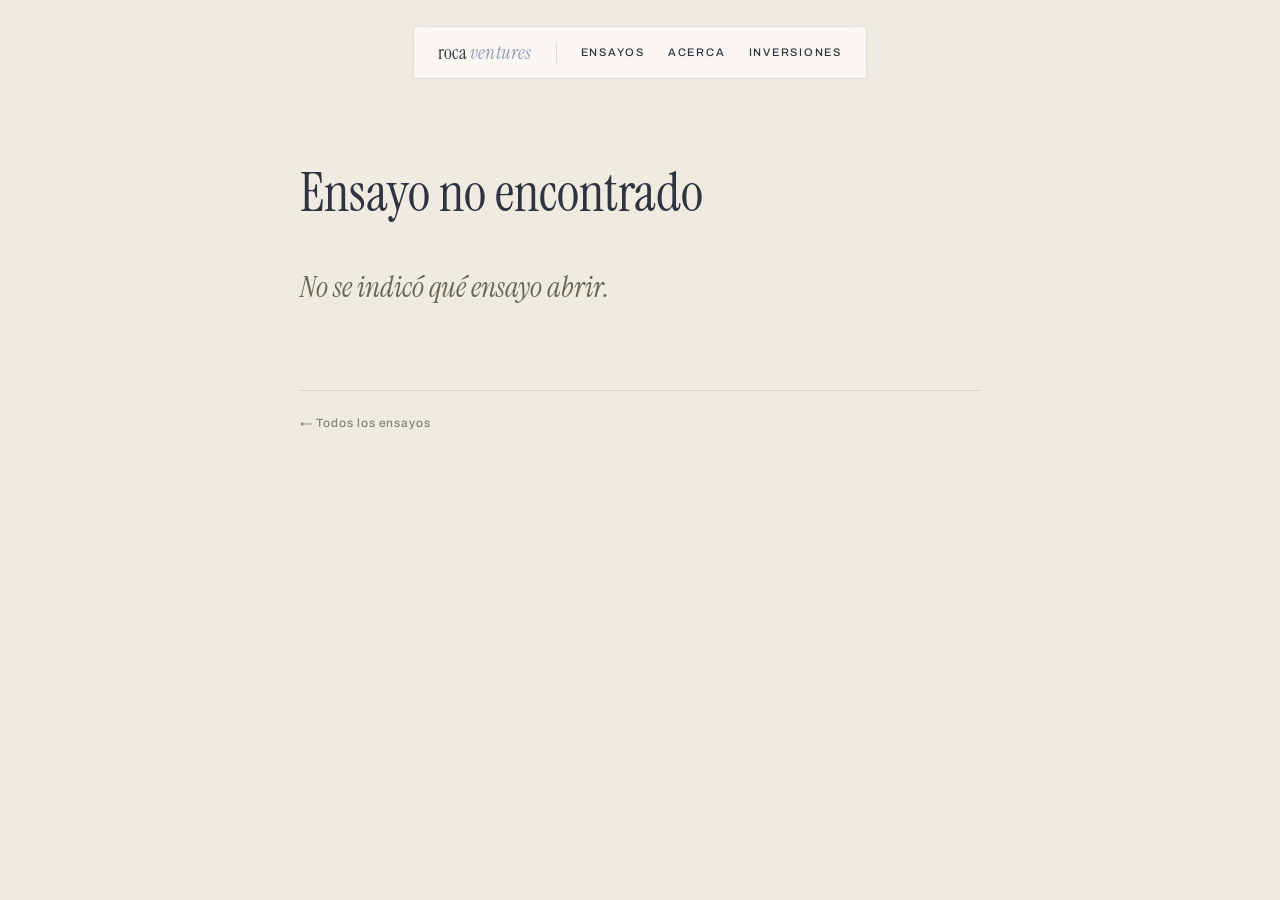
<file: articulo.html>
<!DOCTYPE html>
<html lang="es">
<head>
<meta charset="utf-8">
<meta name="viewport" content="width=device-width, initial-scale=1">
<title>Ensayo — roca.ventures</title>
<link rel="icon" type="image/png" href="apple-touch-icon.png">
<link rel="apple-touch-icon" href="apple-touch-icon.png">
<link rel="preconnect" href="https://fonts.googleapis.com">
<link rel="preconnect" href="https://fonts.gstatic.com" crossorigin>
<link href="https://fonts.googleapis.com/css2?family=Archivo:wght@400;500;600&family=Instrument+Serif:ital@0;1&display=swap" rel="stylesheet">
<script defer src="https://cloud.umami.is/script.js" data-website-id="3b2a6b9f-23a6-43ef-bb40-f3af4e8d0511" data-do-not-track="true" data-domains="roca.ventures"></script>
<script src="./marked.min.js"></script>
<style>
  html,body{margin:0;background:#EFEBE1;font-family:Archivo,system-ui,sans-serif;color:#2E3440;-webkit-font-smoothing:antialiased;text-rendering:optimizeLegibility}
  a{color:#2E3440;text-decoration:none;transition:opacity .3s ease}
  a:hover{opacity:.55}

  header{position:fixed;top:clamp(16px,3vw,26px);left:0;right:0;display:flex;justify-content:center;padding:0 clamp(16px,3vw,32px);z-index:40}
  header .bar{display:flex;align-items:center;gap:clamp(14px,2vw,24px);padding:13px clamp(16px,2vw,24px);background:rgba(252,250,246,.86);border:1px solid rgba(46,52,64,.13);backdrop-filter:blur(8px);-webkit-backdrop-filter:blur(8px)}
  header nav{display:flex;gap:clamp(14px,1.8vw,24px);font:500 11px/1 Archivo,sans-serif;letter-spacing:.16em;text-transform:uppercase;color:#5b6470}

  main{min-height:100vh;box-sizing:border-box;padding:clamp(120px,16vh,180px) clamp(24px,7vw,80px) 120px;display:flex;justify-content:center}
  article{width:100%;max-width:680px}

  .meta{margin:0 0 20px;font:500 11px/1 Archivo,sans-serif;letter-spacing:.24em;text-transform:uppercase;color:#9a9280}
  .titulo{margin:0 0 40px;font-family:'Instrument Serif',serif;font-weight:400;font-size:clamp(2.1rem,5vw,3.4rem);line-height:1.06;color:#2E3440;text-wrap:balance}

  /* --- cuerpo del ensayo (Markdown renderizado) --- */
  .cuerpo{font-size:clamp(16px,1.35vw,18px);line-height:1.75;color:#4f4838}
  .cuerpo > *:first-child{margin-top:0}
  .cuerpo h2{margin:52px 0 18px;font-family:'Instrument Serif',serif;font-weight:400;font-size:clamp(1.5rem,3vw,2rem);line-height:1.2;color:#2E3440}
  .cuerpo h3{margin:40px 0 14px;font-family:'Instrument Serif',serif;font-weight:400;font-size:clamp(1.25rem,2.4vw,1.55rem);color:#2E3440}
  .cuerpo p{margin:0 0 22px}
  .cuerpo a{border-bottom:1px solid rgba(46,52,64,.3);padding-bottom:1px}
  .cuerpo ul,.cuerpo ol{margin:0 0 22px;padding-left:1.3em}
  .cuerpo li{margin:0 0 8px}
  .cuerpo strong{font-weight:600;color:#2E3440}
  .cuerpo em{font-style:italic}
  .cuerpo hr{border:0;border-top:1.5px dotted rgba(46,52,64,.32);margin:44px 0}
  .cuerpo blockquote{margin:36px 0;padding-left:22px;border-left:2px solid rgba(46,52,64,.18);font-family:'Instrument Serif',serif;font-style:italic;font-size:clamp(1.2rem,2.4vw,1.55rem);line-height:1.4;color:#2E3440}
  .cuerpo blockquote p{margin:0 0 8px}
  .cuerpo blockquote em{font-style:normal;font-family:Archivo,sans-serif;font-size:12px;letter-spacing:.06em;color:#a29a88}
  .cuerpo code{font:500 .9em/1 ui-monospace,Menlo,monospace;background:rgba(46,52,64,.06);padding:2px 6px;border-radius:3px}
  .cuerpo img{max-width:100%;height:auto;display:block;margin:32px auto}

  .volver{display:inline-block;margin-top:56px;padding-top:26px;border-top:1px solid rgba(46,52,64,.14);width:100%;box-sizing:border-box;font:500 12px/1 Archivo,sans-serif;letter-spacing:.08em;color:#8a8272}
  .aviso{font-family:'Instrument Serif',serif;font-style:italic;font-size:clamp(1.3rem,3vw,1.8rem);color:#6b6455}
</style>
</head>
<body>
<header>
  <div class="bar">
    <a href="/" style="font-family:'Instrument Serif',serif;font-size:19px;letter-spacing:.01em;color:#2E3440">roca&nbsp;<span style="font-style:italic;color:#8D9BB5">ventures</span></a>
    <span aria-hidden="true" style="width:1px;height:20px;background:rgba(46,52,64,.15)"></span>
    <nav aria-label="Principal">
      <a href="ensayos.html" style="color:#2E3440">Ensayos</a>
      <a href="acerca.html">Acerca</a>
      <a href="inversiones.html">Inversiones</a>
    </nav>
  </div>
</header>

<main>
  <article>
    <p class="meta" id="meta"></p>
    <h1 class="titulo" id="titulo">Cargando…</h1>
    <div class="cuerpo" id="cuerpo"></div>
    <a class="volver" href="ensayos.html">← Todos los ensayos</a>
  </article>
</main>

<script>
(async function () {
  var $meta = document.getElementById('meta');
  var $titulo = document.getElementById('titulo');
  var $cuerpo = document.getElementById('cuerpo');

  function noEncontrado(msg) {
    document.title = 'Ensayo no encontrado — roca.ventures';
    $meta.textContent = '';
    $titulo.textContent = 'Ensayo no encontrado';
    $cuerpo.innerHTML = '<p class="aviso">' + (msg || 'Este ensayo no existe o aún no se ha publicado.') + '</p>';
  }

  var slug = new URLSearchParams(location.search).get('e');
  if (!slug || !/^[a-z0-9-]+$/i.test(slug)) { noEncontrado('No se indicó qué ensayo abrir.'); return; }

  try {
    // 1) metadatos desde el manifiesto
    var idx = await fetch('ensayos/index.json', { cache: 'no-cache' }).then(function (r) { return r.ok ? r.json() : []; });
    var meta = (idx || []).find(function (x) { return x.slug === slug; });

    // 2) cuerpo del ensayo en Markdown
    var res = await fetch('ensayos/' + slug + '.md', { cache: 'no-cache' });
    if (!res.ok) { noEncontrado(); return; }
    var md = await res.text();

    var titulo = (meta && meta.titulo) || slug;
    var fecha = (meta && meta.fecha) || '';
    document.title = titulo + ' — roca.ventures';
    $meta.textContent = fecha ? ('Ensayo · ' + fecha) : 'Ensayo';
    $titulo.textContent = titulo;
    $cuerpo.innerHTML = marked.parse(md);
    window.scrollTo(0, 0);

    // ---- metrica: ensayo_leido ----
    // Se emite al SALIR, no al abrir, para poder adjuntar cuanto tiempo estuvo
    // abierto y hasta donde bajo. Envio defensivo: sin Umami no hace nada.
    (function () {
      var visible = 0, desde = Date.now(), pausado = false, fondo = 0, enviado = false;
      var palabras = md.split(/\s+/).length;
      // minutos de lectura estimados a 200 palabras/min, el estandar habitual
      var estimado = Math.max(1, Math.round(palabras / 200));

      function marcarFondo() {
        var alto = document.documentElement.scrollHeight - window.innerHeight;
        var p = alto > 0 ? (window.scrollY / alto) : 1;
        if (p > fondo) fondo = Math.min(1, p);
      }
      window.addEventListener('scroll', marcarFondo, { passive: true });
      marcarFondo();

      // El reloj solo corre con la pestana a la vista: si se va a otra pestana
      // media hora, ese tiempo no es lectura y no debe contarse.
      function pausar() { if (!pausado) { visible += Date.now() - desde; pausado = true; } }
      function seguir() { if (pausado) { desde = Date.now(); pausado = false; } }

      function enviar() {
        if (enviado) return;
        enviado = true;
        pausar();
        var seg = Math.round(visible / 1000);
        try {
          if (window.umami && window.umami.track) {
            window.umami.track('ensayo_leido', {
              ensayo: slug,
              segundos: seg,
              // % del ensayo al que llego bajando
              profundidad: Math.round(fondo * 100),
              // ¿estuvo el tiempo que tarda leerlo de verdad?
              completado: seg >= estimado * 60 * 0.5 && fondo >= 0.75,
              minutos_estimados: estimado
            });
          }
        } catch (e) {}
      }
      // visibilitychange solo pausa y reanuda el reloj. El envio ocurre en
      // pagehide, que es el evento fiable al salir, tambien en iOS.
      document.addEventListener('visibilitychange', function () {
        if (document.visibilityState === 'hidden') pausar(); else seguir();
      });
      window.addEventListener('pagehide', enviar);
    })();
  } catch (e) {
    noEncontrado('No se pudo cargar el ensayo.');
  }
})();
</script>
</body>
</html>
</file>
